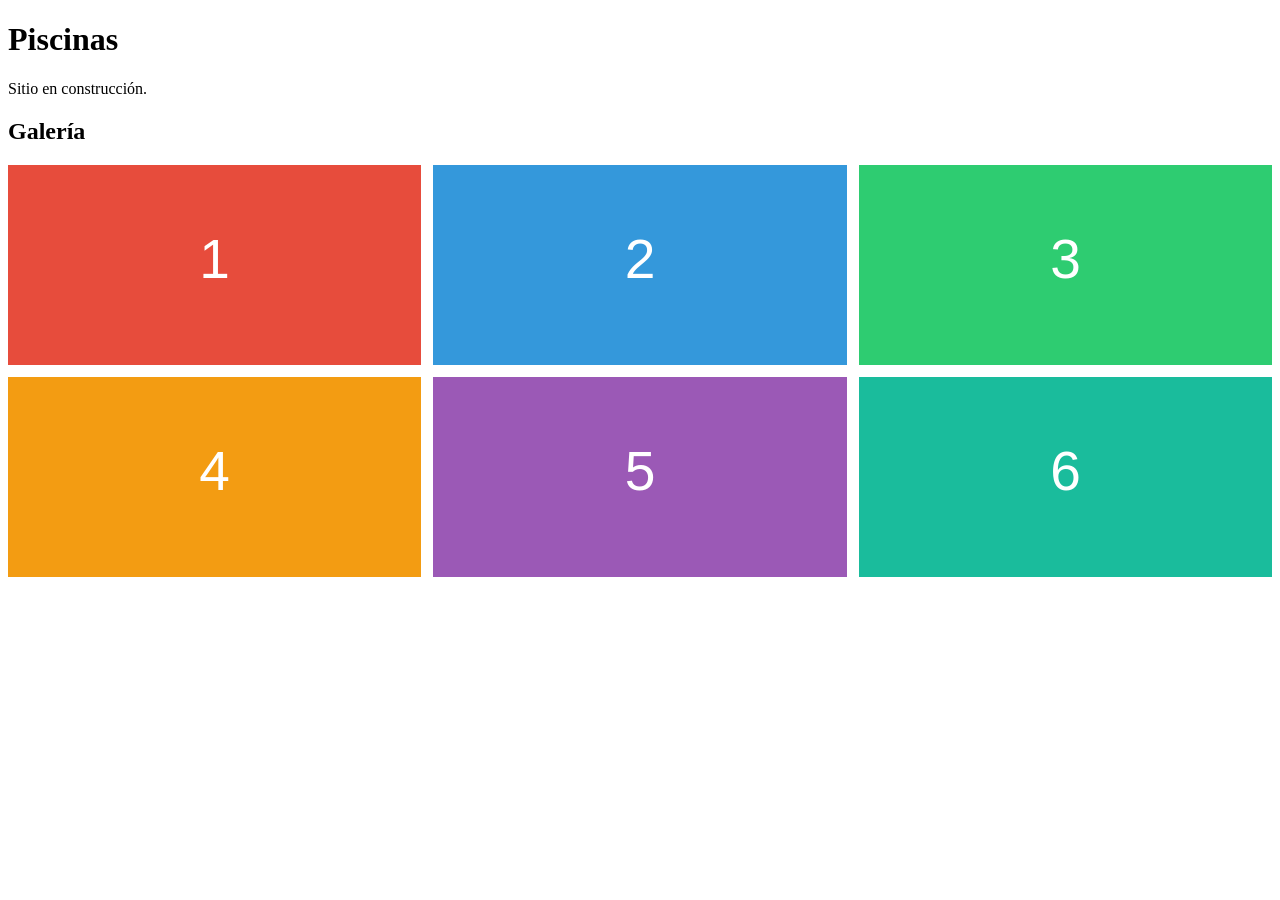
<file: web/index.html>
<!doctype html>
<html lang="es">
<head>
  <meta charset="utf-8">
  <meta name="viewport" content="width=device-width, initial-scale=1">
  <title>Piscinas</title>
  <link rel="stylesheet" href="styles.css">
</head>
<body>
  <main>
    <h1>Piscinas</h1>
    <p>Sitio en construcción.</p>
    <section id="galeria" aria-labelledby="galeria-titulo">
      <h2 id="galeria-titulo">Galería</h2>
      <div class="galeria">
        <img src="img/galeria-1.svg" alt="Imagen de ejemplo 1 de la galería">
        <img src="img/galeria-2.svg" alt="Imagen de ejemplo 2 de la galería">
        <img src="img/galeria-3.svg" alt="Imagen de ejemplo 3 de la galería">
        <img src="img/galeria-4.svg" alt="Imagen de ejemplo 4 de la galería">
        <img src="img/galeria-5.svg" alt="Imagen de ejemplo 5 de la galería">
        <img src="img/galeria-6.svg" alt="Imagen de ejemplo 6 de la galería">
      </div>
    </section>
  </main>
  <div id="visor" role="dialog" aria-modal="true" aria-label="Imagen ampliada" hidden>
    <img alt="">
    <button type="button">Cerrar</button>
  </div>
  <script src="app.js"></script>
</body>
</html>
</file>
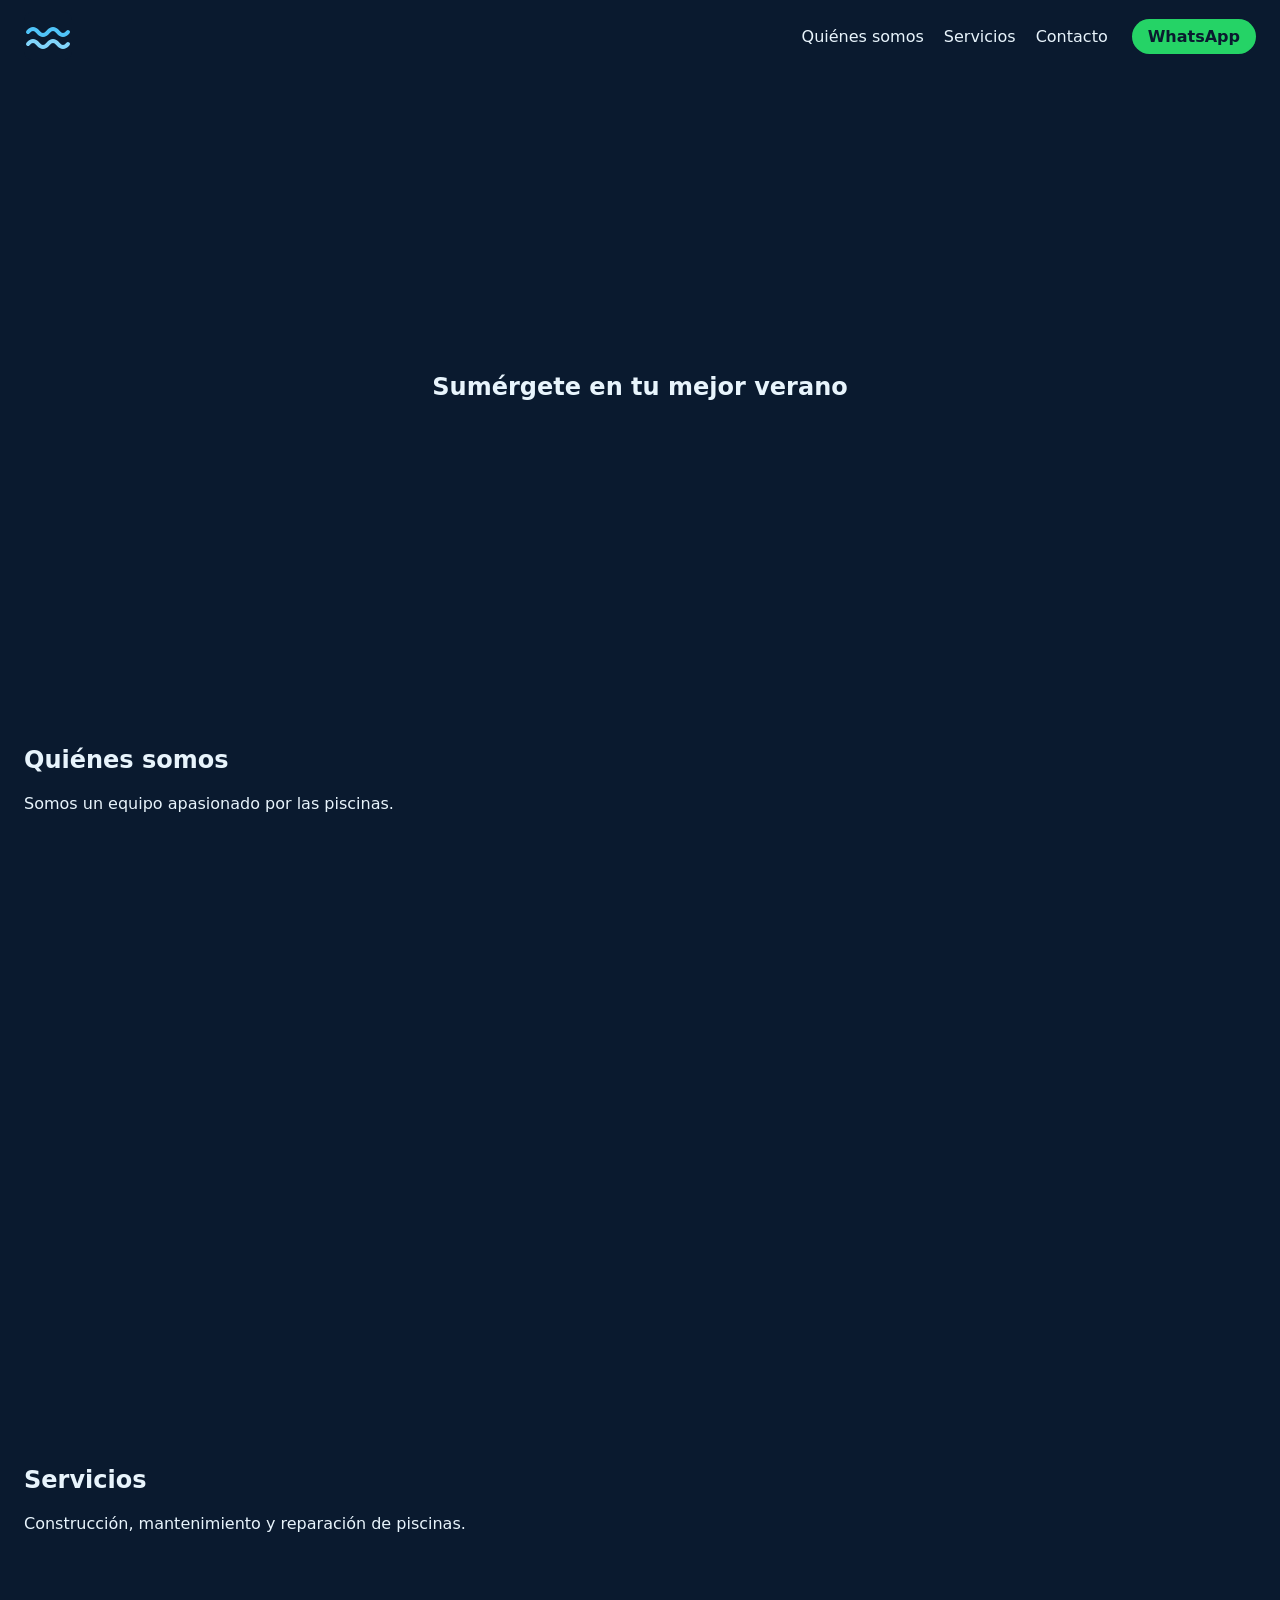
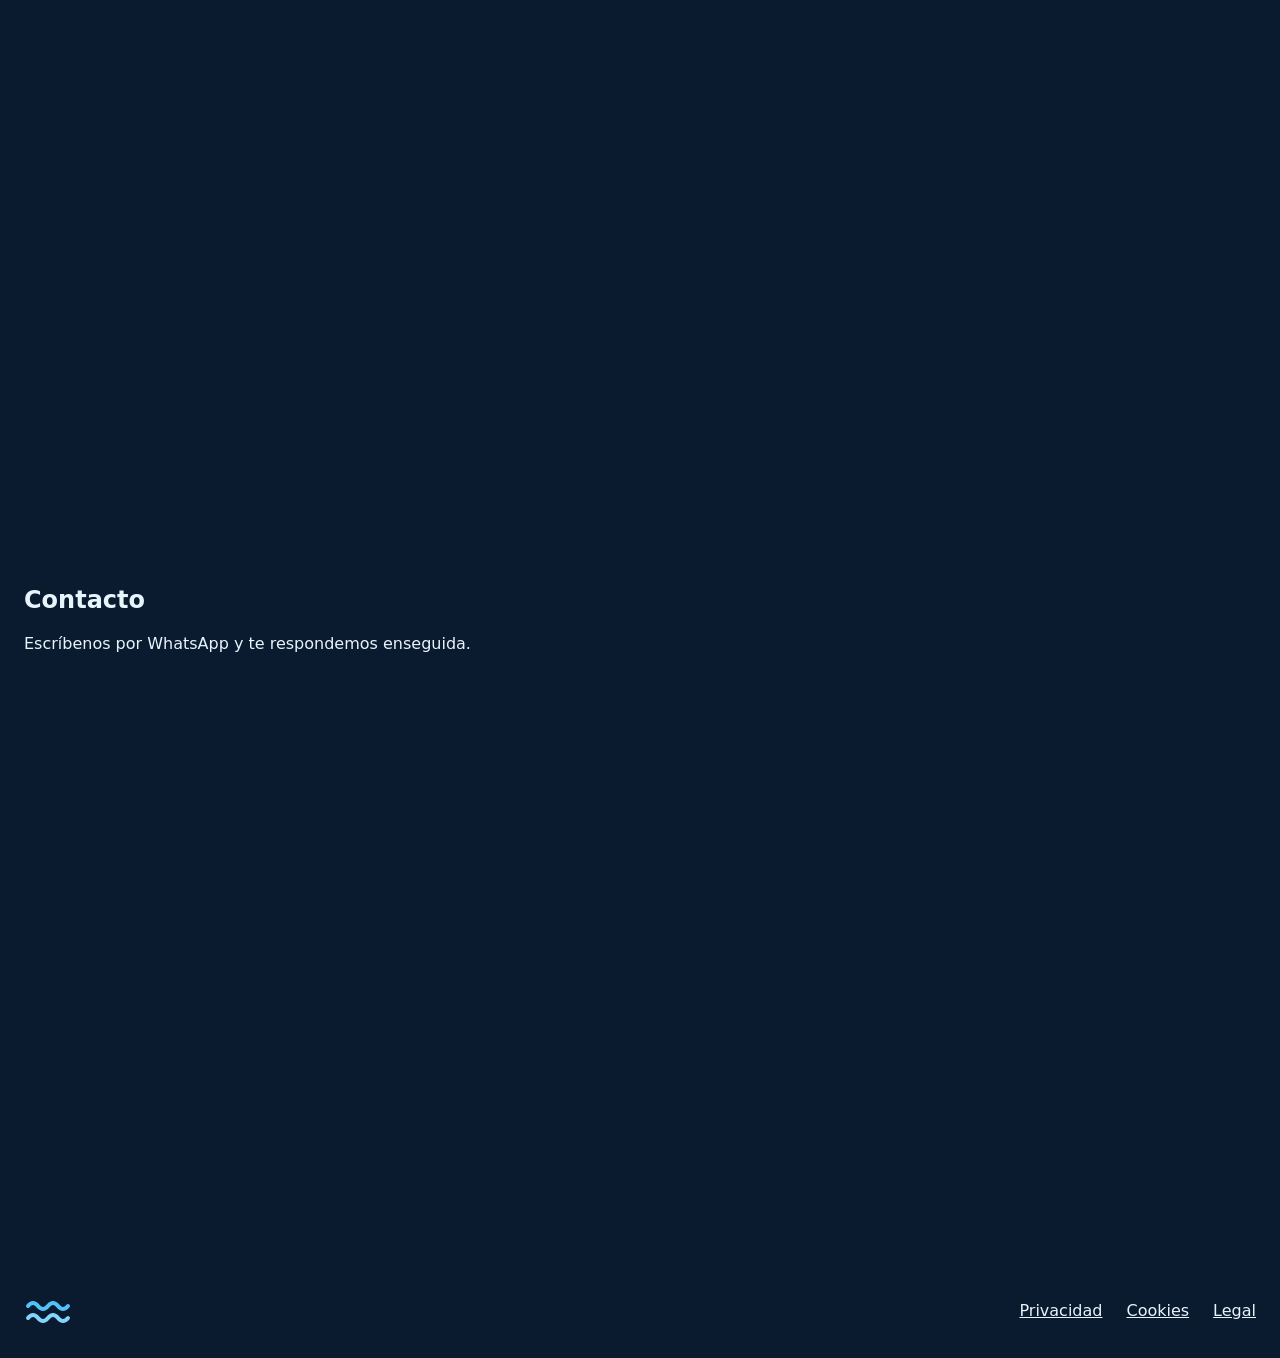
<file: web/piscinas/index.html>
<!DOCTYPE html>
<html lang="es">
<head>
<meta charset="utf-8">
<meta name="viewport" content="width=device-width, initial-scale=1">
<title>Piscinas</title>
<link rel="stylesheet" href="styles.css">
</head>
<body>
<header>
<img id="logo" src="logo.svg" alt="Logo Piscinas">
<nav>
<a href="#quienes-somos">Quiénes somos</a>
<a href="#servicios">Servicios</a>
<a href="#contacto">Contacto</a>
</nav>
<a class="whatsapp" href="https://wa.me/34600000000" target="_blank" rel="noopener noreferrer">WhatsApp</a>
</header>
<main>
<section id="splash"><h1>Sumérgete en tu mejor verano</h1></section>
<section id="quienes-somos"><h2>Quiénes somos</h2><p>Somos un equipo apasionado por las piscinas.</p></section>
<section id="servicios"><h2>Servicios</h2><p>Construcción, mantenimiento y reparación de piscinas.</p></section>
<section id="contacto"><h2>Contacto</h2><p>Escríbenos por WhatsApp y te respondemos enseguida.</p></section>
</main>
<footer>
<img id="logo-pie" src="logo.svg" alt="Logo Piscinas">
<a href="#">Privacidad</a>
<a href="#">Cookies</a>
<a href="#">Legal</a>
</footer>
</body>
</html>
</file>
<file: web/styles.css>
.galeria { display: grid; grid-template-columns: repeat(3, 1fr); gap: 12px; }
.galeria img { width: 100%; height: 200px; object-fit: cover; cursor: pointer; }
#visor { position: fixed; inset: 0; background: rgba(0,0,0,.8); display: flex; flex-direction: column; align-items: center; justify-content: center; gap: 12px; }
#visor[hidden] { display: none; }
#visor img { max-width: 90vw; max-height: 85vh; width: 90vw; object-fit: contain; }
</file>
<file: web/piscinas/styles.css>
html { scroll-behavior: auto; }
body { margin: 0; padding-top: 72px; background-color: #0a1a2f; color: #e8f4fc; font-family: system-ui, sans-serif; }
header { position: fixed; top: 0; left: 0; right: 0; height: 72px; z-index: 1000; box-sizing: border-box; padding: 0 24px; display: flex; align-items: center; gap: 24px; background-color: #0a1a2f; }
header img { height: 48px; width: 48px; margin-right: auto; }
nav { display: flex; gap: 20px; }
header a { color: #e8f4fc; text-decoration: none; }
header a.whatsapp { background: #25d366; color: #0a1a2f; padding: 8px 16px; border-radius: 20px; font-weight: bold; }
section { background-color: #0a1a2f; box-sizing: border-box; padding: 24px; min-height: 80vh; scroll-margin-top: 88px; }
#splash { min-height: 70vh; display: flex; align-items: center; justify-content: center; text-align: center; }
footer { background-color: #0a1a2f; padding: 24px; display: flex; align-items: center; gap: 24px; }
footer img { height: 48px; width: 48px; margin-right: auto; }
footer a { color: #e8f4fc; }
</file>
